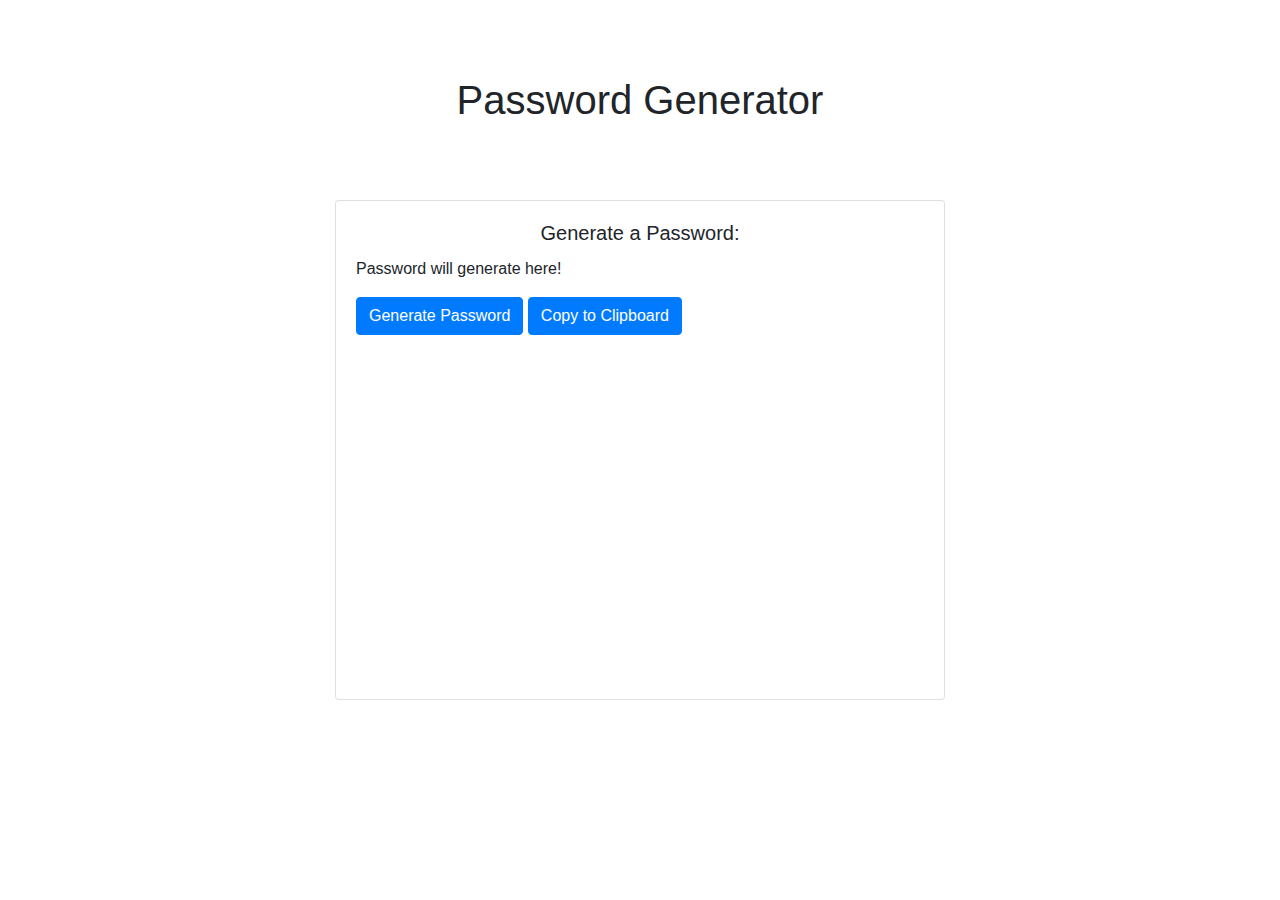
<file: index.html>
<!DOCTYPE html>
<html>
    <head>
        <title>Password Generator</title>
        <link rel="stylesheet" href="https://stackpath.bootstrapcdn.com/bootstrap/4.3.1/css/bootstrap.min.css" integrity="sha384-ggOyR0iXCbMQv3Xipma34MD+dH/1fQ784/j6cY/iJTQUOhcWr7x9JvoRxT2MZw1T" crossorigin="anonymous">
        <link rel="stylesheet" type="text/css" href="assets/style.css">
    </head>

    <body>
        <div class="container-fluid">
            <div class="row titlebox">
                <div class="col-md-12">
                    <h1 id="title">Password Generator</h1>
                </div>
            </div>

            <div class="row content">
                <div class="col-md-3">
                </div>

                <div class="col-md-6">
                    <div class="card w-100 h-100" style="width: 18rem;">
                        <div class="card-body">
                          <h5 class="card-title text-center">Generate a Password:</h5>
                          <p class="card-text pad" id="passwordinsert">Password will generate here!</p>
                          <a href="#" class="btn btn-primary" id="passwordgenerator">Generate Password</a>
                          <a href="#" class="btn btn-primary" id="clipboard">Copy to Clipboard</a>
                        </div>
                      </div>
                </div>

                <div class="col-md-3">
                </div>
            </div>
        </div>
        <script src="assets/script.js"></script>
    </body>
</html>
</file>
<file: assets/style.css>
.titlebox {
    height: 200px;
    padding: 76px;
}


h1 {
    text-align: center;
    font-size: 40px;
}

.content {
    height: 500px;
}
</file>
